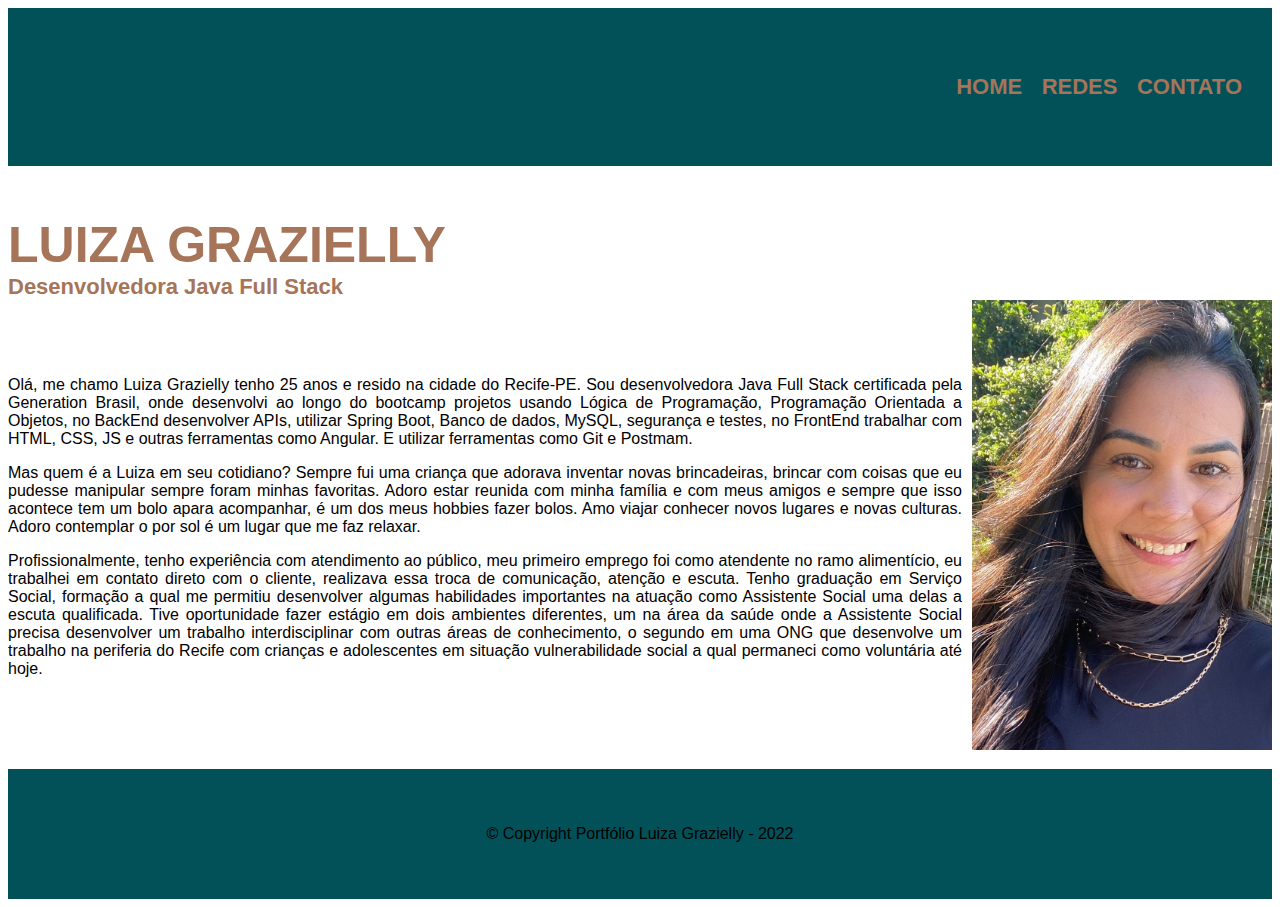
<file: index.html>
<!DOCTYPE html>
<html lang="pt-br">

<head>

    <meta charset="UTF-8">
    <meta http-equiv="X-UA-Compatible" content="IE=edge">
    <meta name="viewport" content="width=device-width, initial-scale=1.0">
    <title>Portfólio-Web</title>    
    <link rel="stylesheet" href="assets/css/style.css">
</head>

<body>
    <header>
        <div class="menu">
            <ul>
                <li><a href="index.html">Home</a></li>

                <li><a href="redes.html">Redes</a></li>                

                <li><a href="contato.html">Contato</a></li>
            </ul>
        </div>
    </header>

    <h1 class="titulo-principal">LUIZA GRAZIELLY</h1>

    <h2 class="subtitulo">Desenvolvedora Java Full Stack</h2>

    <div class="container">
        <div>
            <P>Olá, me chamo Luiza Grazielly tenho 25 anos e resido na cidade do Recife-PE. Sou
                desenvolvedora Java Full Stack
                certificada pela Generation Brasil, onde desenvolvi ao longo do bootcamp projetos usando Lógica de
                Programação,
                Programação Orientada a Objetos, no BackEnd desenvolver APIs, utilizar Spring Boot, Banco
                de dados, MySQL, segurança e testes, no FrontEnd trabalhar com HTML, CSS, JS e outras ferramentas como
                Angular.
                E utilizar ferramentas como Git e Postmam.
            </P>
            <p> Mas quem é a Luiza em seu cotidiano?
                Sempre fui uma criança que adorava inventar novas brincadeiras, brincar com coisas que eu pudesse
                manipular
                sempre foram minhas favoritas. Adoro estar reunida com minha família e com meus amigos e sempre que isso
                acontece tem um bolo apara acompanhar, é um dos meus hobbies fazer bolos. Amo viajar conhecer novos
                lugares e
                novas culturas. Adoro contemplar o por sol é um lugar que me faz relaxar.
            </p>
            <p>Profissionalmente, tenho experiência com atendimento ao público, meu primeiro emprego foi como atendente
                no ramo
                alimentício, eu trabalhei em contato direto com o cliente, realizava essa troca de comunicação, atenção
                e
                escuta.
                Tenho graduação em Serviço Social, formação a qual me permitiu desenvolver algumas habilidades
                importantes na
                atuação como Assistente Social uma delas a escuta qualificada. Tive oportunidade fazer estágio em dois
                ambientes
                diferentes, um na área da saúde onde a Assistente Social precisa desenvolver um trabalho
                interdisciplinar com
                outras áreas de
                conhecimento, o segundo em uma ONG que desenvolve um trabalho na periferia do Recife com crianças e
                adolescentes
                em situação vulnerabilidade social a qual permaneci como voluntária até hoje.
            </p>
        </div>
        <div>
            <img src="assets/img/FotoPerfil.jpeg" alt="Minha foto, cabelo longo e preto, blusa de manga longa.">
        </div>
    </div>  

    <footer>
        <p class="Copyright">&copy; Copyright Portfólio Luiza Grazielly - 2022</p>
    </footer>

</body>

</html>
</file>
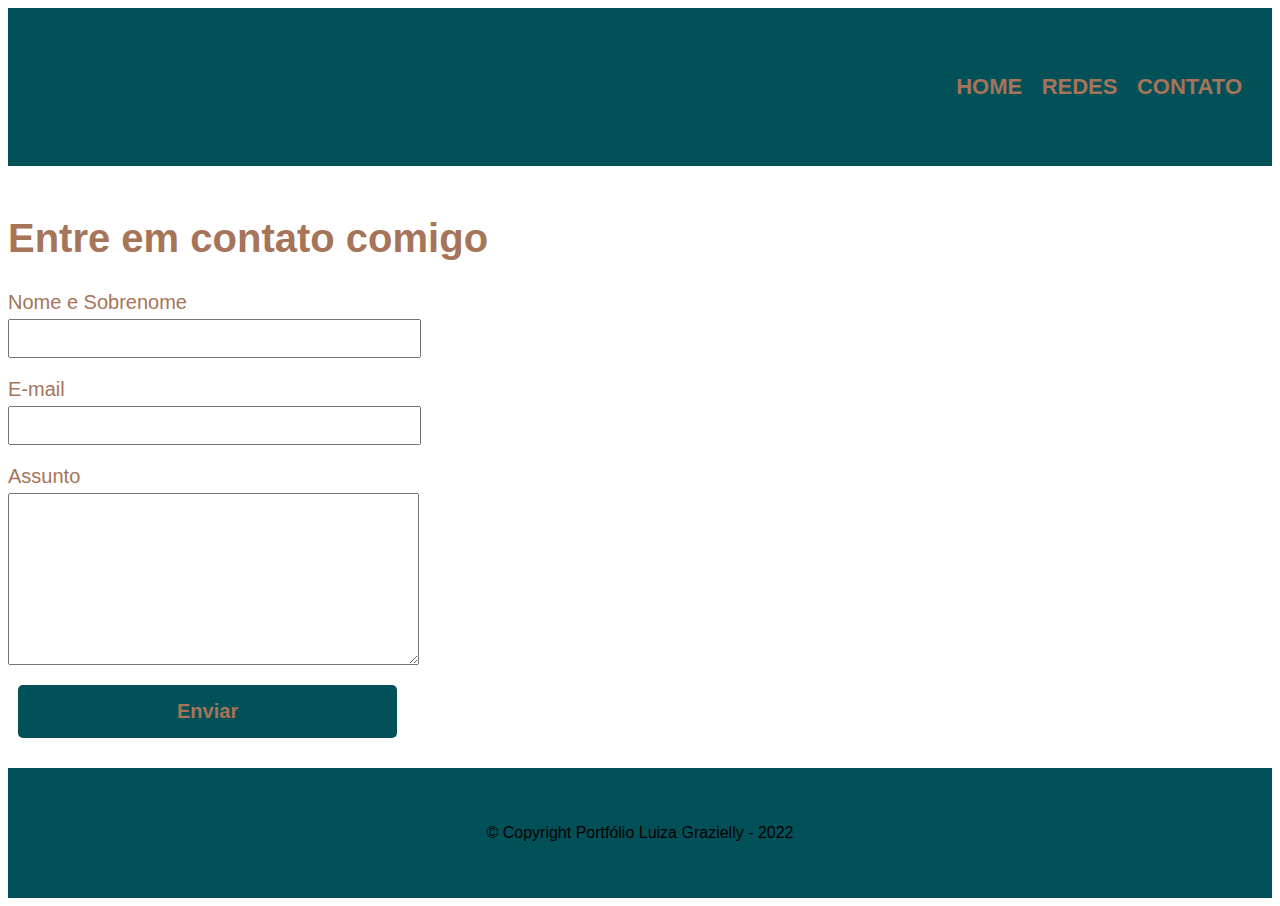
<file: contato.html>
<!DOCTYPE html>
<html lang="pt-br">
<head>

    <meta charset="UTF-8">
    <meta http-equiv="X-UA-Compatible" content="IE=edge">
    <meta name="viewport" content="width=device-width, initial-scale=1.0">
    <title>Contato</title>
    <link rel="stylesheet" href="assets/css/style.css">

</head>

<body>

    <header>
        <div class="menu">
            <ul>
                <li><a href="index.html">Home</a></li>

                <li><a href="redes.html">Redes</a></li>                

                <li><a href="contato.html">Contato</a></li>
            </ul>
        </div>
    </header>

    <h1 class="titulo-contato">Entre em contato comigo</h1>

    <form>
        <label for="nome">Nome e Sobrenome</label>
        <input type="text" id="nome" class="input-padrao" onkeyup="validarNome()">
        <div id="txtNome"></div>

        <label for="email">E-mail</label>
        <input type="email" id="email" class="input-padrao" onkeyup="validarEmail()">
        <div id="txtEmail"></div>

        <label for="assunto">Assunto</label>
        <textarea name="assunto" id="assunto" cols="70" rows="10" class="input-padrao" onkeyup="validarAssunto()"></textarea>
        <div id="txtAssunto"></div>

        <button class="enviar" onclick="enviar()">Enviar</button>
    </form>

    <footer>
        <p class="Copyright">&copy; Copyright Portfólio Luiza Grazielly - 2022</p>
    </footer>

    <script src="assets/js/script.js"></script>    
</body>
</html>
</file>
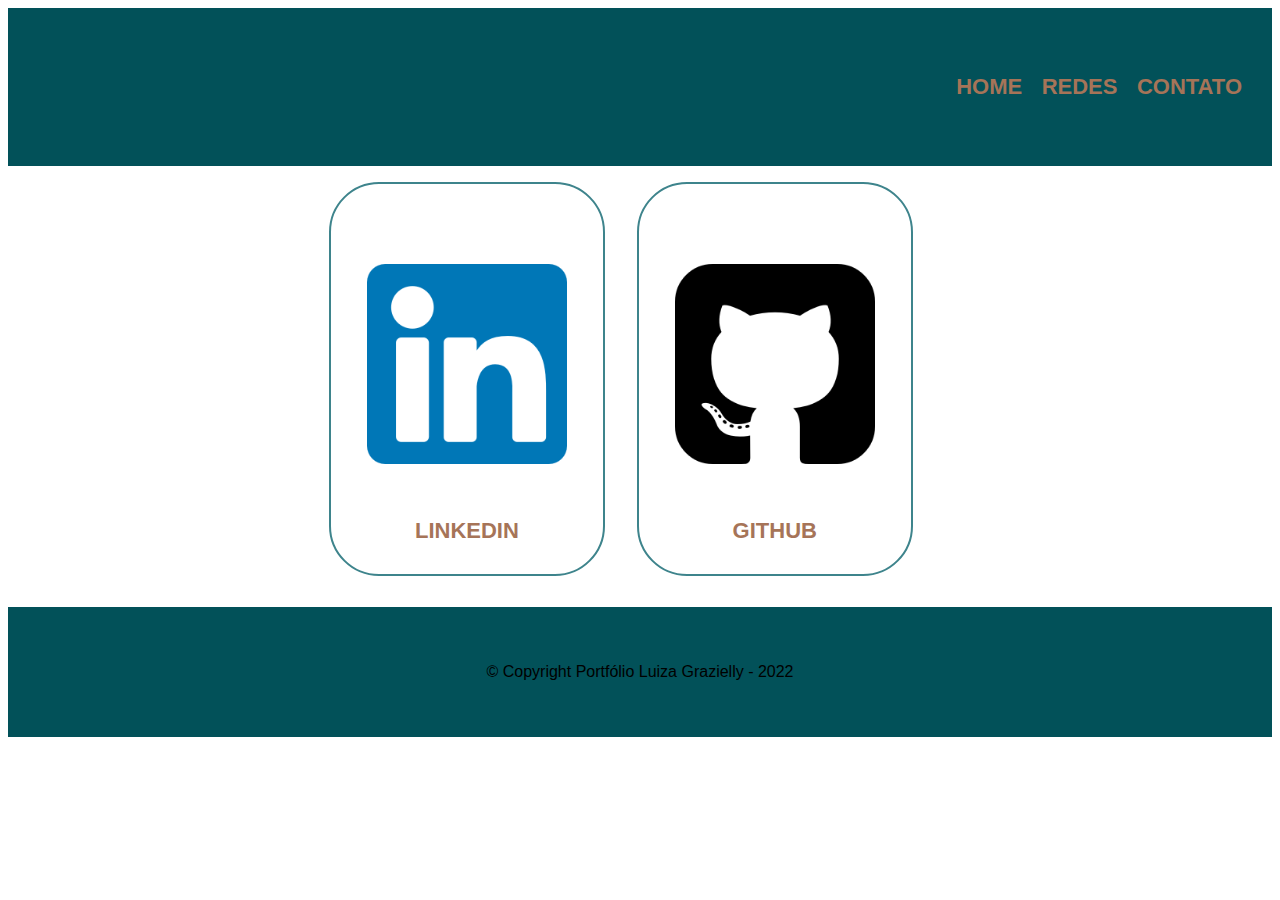
<file: redes.html>
<!DOCTYPE html>
<html lang="pt-br">
<head>

    <meta charset="UTF-8">
    <meta http-equiv="X-UA-Compatible" content="IE=edge">
    <meta name="viewport" content="width=device-width, initial-scale=1.0">
    <title>Redes</title>
    <link rel="stylesheet" href="assets/css/style.css">

</head>

<body>

    <header>
        <div class="menu">
            <ul>
                <li><a href="index.html">Home</a></li>

                <li><a href="redes.html">Redes</a></li>                

                <li><a href="contato.html">Contato</a></li>
            </ul>
        </div>
    </header>

    <div class="container-redes">
        <div>
            <ul>
                <li>
                    <img src="assets/img/linkedin.png" alt="Logo Linkedin">
                    <a href="https://www.linkedin.com/in/grazielly-ara%C3%BAjo-684ab71aa/" target="_blank">Linkedin</a>
                </li>
                
                <li>
                    <img src="assets/img/placa-do-github.png" alt="Logo GitHub">
                    <a href="https://github.com/Grazielly-a" target="_blank">GitHub</a>
                </li>        
            </ul>
        </div>        
    </div>

    <footer>
        <p class="Copyright">&copy; Copyright Portfólio Luiza Grazielly - 2022</p>
    </footer>
    
</body>
</html>
</file>
<file: assets/css/style.css>
/*Estilo página index.html*/
body {
    font-family: 'Cambria', sans-serif;
}

header {
    background: #025159;
    padding: 50px 0;
}

.menu {
    display: flex;
    justify-content: right;
    margin-right: 30px;
}


.menu li {
    display: inline;
    margin: 0 0 0 15px;
}

.menu a {
    text-transform: uppercase;
    color: #A67458;
    font-weight: bolder;
    font-size: 22px;
    text-decoration: none;
}

.menu a:hover {
    color: #C4EEF2;
    text-decoration: underline;
}

.titulo-principal {
    color: #A67458;
    font-size: 50px;
    margin: 50px 0 0 0;
}

.subtitulo {
    color: #A67458;
    font-size: 22px;
    margin: 0 0 0 0;
}

.container {
    display: flex;
    flex-direction: row;
    justify-content: center;
    align-items: center;
}

.container img {
    width: 300px;
    opacity: 1;
    transition: 400ms;
    margin: 0 0 0 10px;
}

.container img:hover {
    opacity: 0.3;
}

.container p {
    text-align: justify;
}

footer {
    text-align: center;
    background: #025159;
    padding: 40px 0;
    margin: 15px 0 0 0;
}

.copyright {
    font-size: 13px;
    color: #A67458;
    margin: 20px 0 0;
}

/*Estilo página contato*/

.titulo-contato {
    color: #A67458;
    font-size: 40px;
    margin: 50px 0 0 0;
}

form {
    margin: 30px 0;
}

form label,
form legend {
    display: block;
    font-size: 20px;
    margin: 0 0 5px;
    color: #A67458;
}

.input-padrao {
    display: block;
    margin: 0 0 20px;    
    padding: 10px 15px;
    width: 30%;

}

.enviar {
    width: 30%;
    padding: 15px 0;
    background: #025159;
    color: #A67458;
    font-weight: bold;
    font-size: 20px;
    border: none;
    border-radius: 5px;
    transition: 1s all;
    cursor: pointer;
    margin: 0 10px;

}

.enviar:hover {
    background: #C4EEF2;
    transform: scale(1.1);
}

/*Estilo página Redes*/

.container-redes {
    display: flex;
    flex-direction: row;
    justify-content: center;
    align-items: center;
}

.container-redes li {
    display: inline-block;
    text-align: center;
    width: 40%;
    vertical-align: top;
    margin: 0 2%;
    padding: 30px 20px;
    box-sizing: border-box;
    border: 2px solid #3E848C;
    border-radius: 50px;
}

.container-redes li:hover {
    border-color: #A67458;
}

.container-redes img {
    width: 200px;
    margin: 0 auto;
    padding: 50px 0;
}

.container-redes a {
    text-transform: uppercase;
    color: #A67458;
    font-weight: bolder;
    font-size: 22px;
    text-decoration: none;
}

.container-redes a:hover {
    color: #025159;
    text-decoration: underline;
}
</file>
